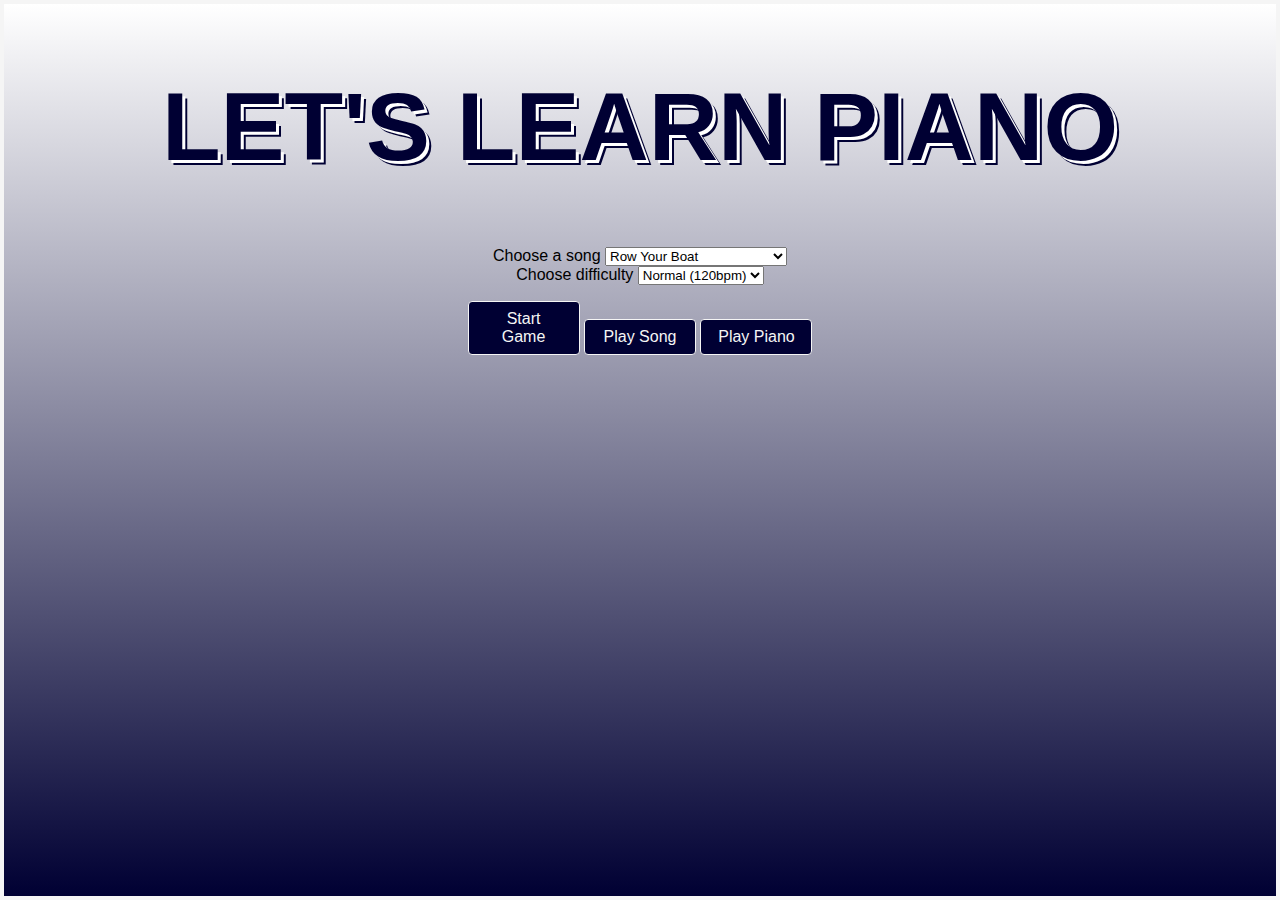
<file: finalGame/html5musicgame/index.html>
<!DOCTYPE html>
<html>
<head>
    <title>Let's Learn Piano</title>
    <link href="piano.css" rel="StyleSheet" type="text/css" />
    <script src="lib/jquery-1.8.1.min.js" type="text/javascript"></script>
    <script src="touchEvents.js" type="text/javascript"></script>
    <script src="keycodes.js" type="text/javascript"></script>
    <script src="audioManager.js" type="text/javascript"></script>
    <script src="audioSequencer.js" type="text/javascript"></script>
    <script src="musicData.js" type="text/javascript"></script>
    <script src="splashPanel.js" type="text/javascript"></script>
    <script src="gamePanel.js" type="text/javascript"></script>
    <script src="piano.js" type="text/javascript"></script>
    <script>
    $(document).ready(functon(){
   $( "#free-play" ).click(function() {
$( ".keyboard" ).hide;
};
    
   }</script>
</head>
<body>
    <div id="app">
        <div id="splash">
            <h1>Let's Learn Piano</h1>
            <section class="loading">
                Loading audio...<br/>
                <progress max="100" value="0"></progress>
            </section>
            <section class="error">There was an error loading the audio. Refresh the page to try again.</section>
            <section class="options hidden">
                <label>Choose a song</label>
                <select id="select-song">
                    <option value="rowBoat">Row Your Boat</option>
                    <option value="littleStar">Twinkle, Twinkle, Little Star</option>
                    <option value="londonBridge">London Bridge</option>
                    <option value="furElise">Fur Elise</option>
                </select><br/>
                <label>Choose difficulty</label>
                <select id="select-rate">
                    <option value="0.5">Slow (60bpm)</option>
                    <option value="1" selected>Normal (120bpm)</option>
                    <option value="1.5">Fast (180bpm)</option>
                </select>
                <p>
                    <button id="start-game">Start Game</button>
                    <button id="start-song">Play Song</button>
                     <button id="free-play">Play Piano</button>
                </p>
            </section>
        </div>
        <div id="game">
            <div id="notes-panel">
                <div class="title">Let's Learn Piano</div>
            </div>
            <div id="results-panel">
                <h1>Score: <span class="score"></span></h1>
                <p>You got <span class="correct"></span> out of <span class="count"></span> notes correct.</p>
                <p>
                    Note accuracy: <span class="note-accuracy"></span>%<br/>
                    Timing accuracy: <span class="timing-accuracy"></span>%
                </p>
            </div>
            <div class="keyboard">
                <div class="keys">
                    <div data-note="2C" data-keycode="Q" class="piano-key white" title="C2"></div>
                    <div data-note="2C#" data-keycode="NUM2" class="piano-key black" title="C#2"></div>
                    <div data-note="2D" data-keycode="W" class="piano-key white" title="D2"></div>
                    <div data-note="2D#" data-keycode="NUM3" class="piano-key black" title="D#2"></div>
                    <div data-note="2E" data-keycode="E" class="piano-key white" title="E2"></div>
                    <div data-note="2F" data-keycode="R" class="piano-key white" title="F2"></div>
                    <div data-note="2F#" data-keycode="NUM5" class="piano-key black" title="F#2"></div>
                    <div data-note="2G" data-keycode="T" class="piano-key white" title="G2"></div>
                    <div data-note="2G#" data-keycode="NUM6" class="piano-key black" title="G#2"></div>
                    <div data-note="2A" data-keycode="Y" class="piano-key white" title="A2"></div>
                    <div data-note="2A#" data-keycode="NUM7" class="piano-key black" title="A#2"></div>
                    <div data-note="2B" data-keycode="U" class="piano-key white" title="B2"></div>
                    <div data-note="3C" data-keycode="Z" class="piano-key white" title="C3"></div>
                    <div data-note="3C#" data-keycode="S" class="piano-key black" title="C#3"></div>
                    <div data-note="3D" data-keycode="X" class="piano-key white" title="D3"></div>
                    <div data-note="3D#" data-keycode="D" class="piano-key black" title="D#3"></div>
                    <div data-note="3E" data-keycode="C" class="piano-key white" title="E3"></div>
                    <div data-note="3F" data-keycode="V" class="piano-key white" title="F3"></div>
                    <div data-note="3F#" data-keycode="G" class="piano-key black" title="F#3"></div>
                    <div data-note="3G" data-keycode="B" class="piano-key white" title="G3"></div>
                    <div data-note="3G#" data-keycode="H" class="piano-key black" title="G#3"></div>
                    <div data-note="3A" data-keycode="N" class="piano-key white" title="A3"></div>
                    <div data-note="3A#" data-keycode="J" class="piano-key black" title="A#3"></div>
                    <div data-note="3B" data-keycode="M" class="piano-key white" title="B3"></div>
                    <div data-note="4C" data-keycode="COMMA" class="piano-key white" title="C4"></div>
                </div>
                <div class="fkeyboard">
                <iframe src="fullkeyboard.html" width="800" height="380"></iframe>
                </div>
            </div>
            <div class="controls">
                <button id="stop-button">Stop</button>
                <button id="restart-button">Restart</button>
                <button id="quit-button">Quit</button>
           <br/>
                <label for="volume">Volume: </label>
                <input type="range" id="volume" min="1" max="100" value="100" step="1" />
            </div>
        </div>
    </div>
    <!--  -------------------------------------------------->
    		<div id= "solo-play">
    		</div>
	</div>
</body>
</html>
</file>
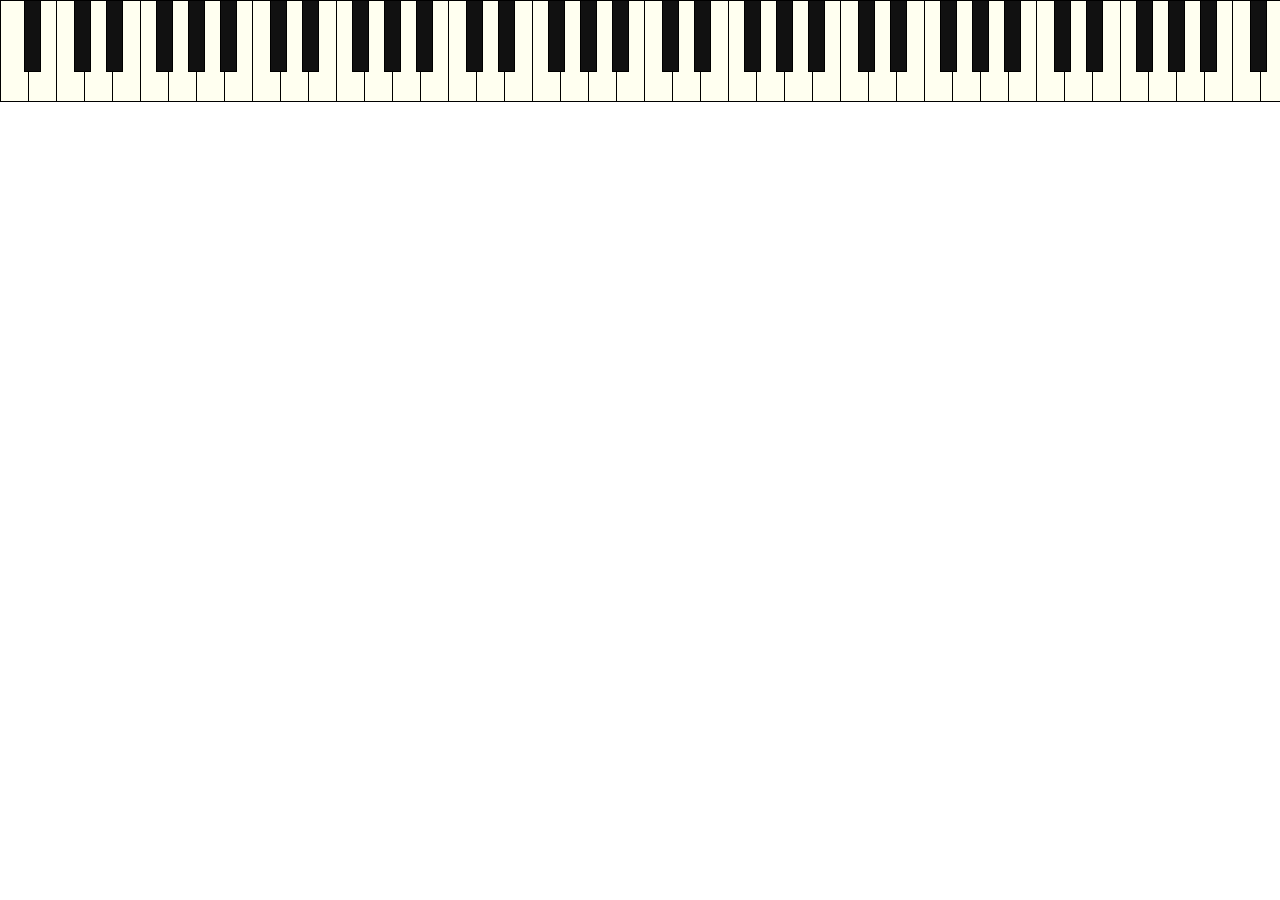
<file: finalGame/html5musicgame/fullkeyboard.html>
<!DOCTYPE html>
<html>
<head>

<title>Custom Piano</title>

<script type="text/javascript">
var key;
document.onmousedown=function(e){
  var e=window.event || e;
  var k;
  if (e.target) k = e.target;
  else if (e.srcElement) k = e.srcElement;
  var m=parseInt(k.id);
  if(k.id==m)
  { document.onmouseup(e);
    if(Jazz.isJazz) Jazz.MidiOut(0x90,m,0x7f);
    k.className="on"; key=k;
  }
  return true;
}
document.onmouseup=function(e){
  if(key)
  { var m=parseInt(key.id);
    { if(Jazz.isJazz) Jazz.MidiOut(0x80,m,0);
      key.className=""; key="";
    }
  }
}
window.onload=function(){
  if(Jazz.isJazz) Jazz.MidiOut(0x80,0,0);
}
</script>

<style type="text/css">
div#piano {
 position: relative;
 color: #808080;
 height: 300px;
}
div.ivory {
 position: absolute;
 left: 0px;
 top: 0px;
 border-left: 1px solid;
 width: 1484px;
}
.ivory span {
 background-color: #fffff0;
 padding: 0px;
 margin: 0px;
 border: 1px solid;
 border-left: 0px;
 display: inline-block;
 width: 27px;
 height: 100px;
 vertical-align: top;
}
div.ebony {
 position: absolute;
 left: 0px;
 top: 0px;
 margin-left: 24px;
 width: 1484px;
}
.ebony span {
 position: relative;
 z-index: 1;
 background-color: #111;
 padding: 0px;
 margin: 0px;
 border: 1px solid;
 display: inline-block;
 width: 15px;
 height: 70px;
 margin-right: 15px;
 vertical-align: top;
}
.ebony span.break {
 border: 0px;
 display: inline-block;
 width: 1px;
 margin-right: 17px;
 visibility:hidden;
}
.ivory span.on {
 background-color: #aaa;
}
.ebony span.on {
 background-color: #aaa;
}
.hidden {
 visibility: hidden;
 width: 0px;
 height: 0px;
 margin: 0px;
 padding: 0px;
 border-style: none;
 border-width: 0px;
 max-width: 0px;
 max-height: 0px;
}
</style>
</head>

<body>
<h1>Custom Piano</h1>

<object id="Jazz1" classid="CLSID:1ACE1618-1C7D-4561-AEE1-34842AA85E90" class="hidden">
  <object id="Jazz2" type="audio/x-jazz" class="hidden">
<p style="visibility:visible;">This page requires <a href=http://jazz-soft.net>Jazz-Plugin</a> ...</p>
  </object>
</object>

<script><!--
var Jazz = document.getElementById("Jazz1"); if(!Jazz || !Jazz.isJazz) Jazz = document.getElementById("Jazz2");
--></script>

<div id=keyboard>
<div class=ebony>
<span id=10></span><span class=break></span><span id=13></span><span id=15></span><span class=break></span><span id=18></span><span id=20></span><span id=22></span><span class=break></span><span id=25></span><span id=27></span><span class=break></span><span id=30></span><span id=32></span><span id=34></span><span class=break></span><span id=37></span><span id=39></span><span class=break></span><span id=42></span><span id=44></span><span id=46></span><span class=break></span><span id=49></span><span id=51></span><span class=break></span><span id=54></span><span id=56></span><span id=58></span><span class=break></span><span id=61></span><span id=63></span><span class=break></span><span id=66></span><span id=68></span><span id=70></span><span class=break></span><span id=73></span><span id=75></span><span class=break></span><span id=78></span><span id=80></span><span id=82></span><span class=break></span><span id=85></span><span id=87></span><span class=break></span><span id=90></span><span id=92></span><span id=94></span>
</div>
<div class=ivory>
<span id=9></span><span id=11></span><span id=12></span><span id=14></span><span id=16></span><span id=17></span><span id=19></span><span id=21></span><span id=23></span><span id=24></span><span id=26></span><span id=28></span><span id=29></span><span id=31></span><span id=33></span><span id=35></span><span id=36></span><span id=38></span><span id=40></span><span id=41></span><span id=43></span><span id=45></span><span id=47></span><span id=48></span><span id=50></span><span id=52></span><span id=53></span><span id=55></span><span id=57></span><span id=59></span><span id=60></span><span id=62></span><span id=64></span><span id=65></span><span id=67></span><span id=69></span><span id=71></span><span id=72></span><span id=74></span><span id=76></span><span id=77></span><span id=79></span><span id=81></span><span id=83></span><span id=84></span><span id=86></span><span id=88></span><span id=89></span><span id=91></span><span id=93></span><span id=95></span><span id=96></span>
</div>
</div>

</body>
</html>
</file>
<file: finalGame/html5musicgame/piano.css>
﻿body
{
    font: 1em Verdana, Geneva, sans-serif;
    padding: 0;
    margin: 5px;
    color: Black;
    background-color: WhiteSmoke;
}
div
{
    padding: 0;
    margin: 0;
}
button
{
    cursor: pointer;
}
.hidden
{
    display: none;
}

/****************************************************************************/
/* App */
/****************************************************************************/
 #app
{
    position: absolute;
    top: 0;
    bottom: 0;
    left: 0;
    right: 0;
    margin: 4px;
    min-height: 640px;
    background-color: #77A;
    background: -webkit-linear-gradient(top, white, #003);
    background: -moz-linear-gradient(top, white, #003);
    background: -ms-linear-gradient(top, white, #003);
    background: linear-gradient(top, white, #003);
}
#app button
{
    border: 1px solid WhiteSmoke;
    border-radius: 4px;
    padding: .5em 1em;
    width: 7em;
    color: WhiteSmoke;
    background-color: #003;
    font: inherit;
}

#splash h1
{
    font-size: 6em;
    color: #003;
    text-transform: uppercase;
    text-shadow: 3px 3px 0px #fff, 5px 5px 0px #003;
}
#splash .loading
{
    margin: 1em auto;
}
#splash progress
{
    height: 2em;
    width: 20em;
    margin: 0.5em auto;
    color: transparent
}
#splash .error
{
    color: red;
    font-weight: bold;
    display: none;
    font-size: 1em;
    margin: 0.5em auto;
}
#splash .loaded p
{
    text-align: left;
}
#splash .loaded label
{
    width: 50%;
    display: inline-block;
    text-align: right;
}

#splash, #game
{
    display: none;
    padding: 4px;
    text-align: center;
}

.keyboard
{
    position: relative;
    min-width: 870px;
    padding-bottom: 6px;
    background-color: saddlebrown;
    background: -webkit-linear-gradient(top, #2A1506, saddlebrown);
    background: -moz-linear-gradient(top, #2A1506, saddlebrown);
    background: -ms-linear-gradient(top, #2A1506, saddlebrown);
    background: linear-gradient(top, #2A1506, saddlebrown);
    box-shadow: 3px 3px 4px 1px rgba(0, 0, 0, 0.9);
}

.keyboard .piano-key
{
    display: inline-block;
    border-bottom-right-radius: 4px;
    border-bottom-left-radius: 4px;
    cursor: pointer;
}

.keyboard .piano-key.white
{
    width: 50px;
    height: 300px;
    background-color: Ivory;
    box-shadow: 3px 3px 4px 1px rgba(0, 0, 0, 0.7);
    z-index: 1;
}
.keyboard .piano-key.white.down
{
    background-color: #F1F1F0;
    background: -webkit-linear-gradient(top, Ivory, #D5D5D0);
    background: -moz-linear-gradient(top, Ivory, #D5D5D0);
    background: -ms-linear-gradient(top, Ivory, #D5D5D0);
    background: linear-gradient(top, Ivory, #D5D5D0);
    box-shadow: 2px 2px 3px 1px rgba(0, 0, 0, 0.6);
}

.keyboard .piano-key.black
{
    position: relative;
    width: 40px;
    height: 200px;
    left: -23px;
    margin-right: -46px;
    vertical-align: top;
    background-color: black;
    box-shadow: 2px 2px 3px 1px rgba(0, 0, 0, 0.6);
    z-index: 2;
}
.keyboard .piano-key.black.down
{
    background-color: #111;
    background: -webkit-linear-gradient(top, Black, #222);
    background: -moz-linear-gradient(top, Black, #222);
    background: -ms-linear-gradient(top, Black, #222);
    background: linear-gradient(top, Black, #222);
    box-shadow: 1px 1px 2px 1px rgba(0, 0, 0, 0.6);
}

.controls
{
    margin-top: 2em;
    color: whitesmoke;
}
.controls input
{
    vertical-align: middle;
}
.controls input[type=range]
{
    width: 10em;
}

#notes-panel,
#results-panel
{
    position: relative;
    background-color: Black;
    height: 200px;
    border-bottom: 4px solid #333;
    color: white;
}
#notes-panel .title
{
    color: black;
    font-size: 130px;
    padding-top: 16px;
    text-shadow: 0 0 36px #103;
}
#notes-panel .note
{
    position: absolute;
    display: block;
    width: 50px;
    height: 20px;
    background-color: cyan;
    background: -webkit-linear-gradient(left, white, cyan);
    background: -moz-linear-gradient(left, white, cyan);
    background: -ms-linear-gradient(left, white, cyan);
    background: linear-gradient(left, white, cyan);
    box-shadow: 0 0 4px 4px rgba(255, 255, 255, 0.7);
}
#notes-panel .note.black
{
    background-color: magenta;
    background: -webkit-linear-gradient(left, white, magenta);
    background: -moz-linear-gradient(left, white, magenta);
    background: -ms-linear-gradient(left, white, magenta);
    background: linear-gradient(left, white, magenta);
}
#results-panel
{
    display: none;
}
#results-panel h1
{
    padding-top: 1em;
    margin: 0;
}
</file>
